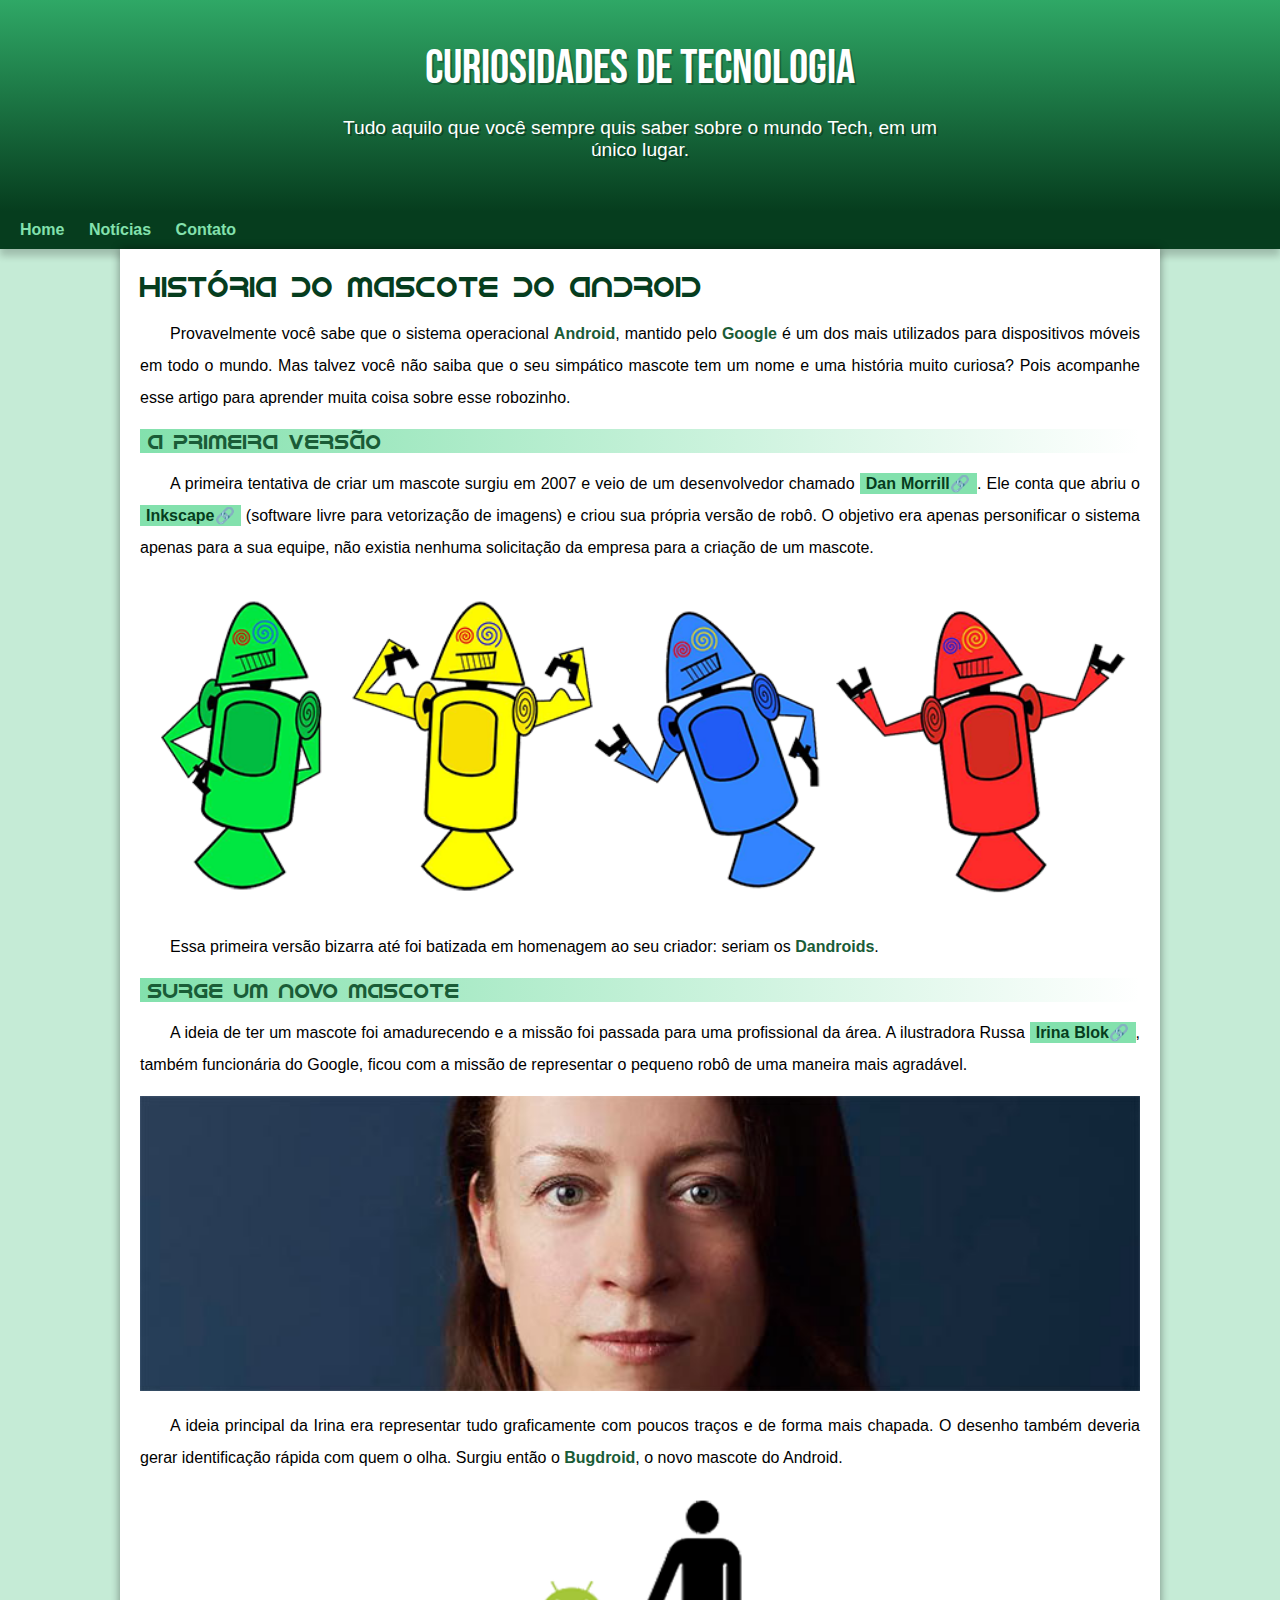
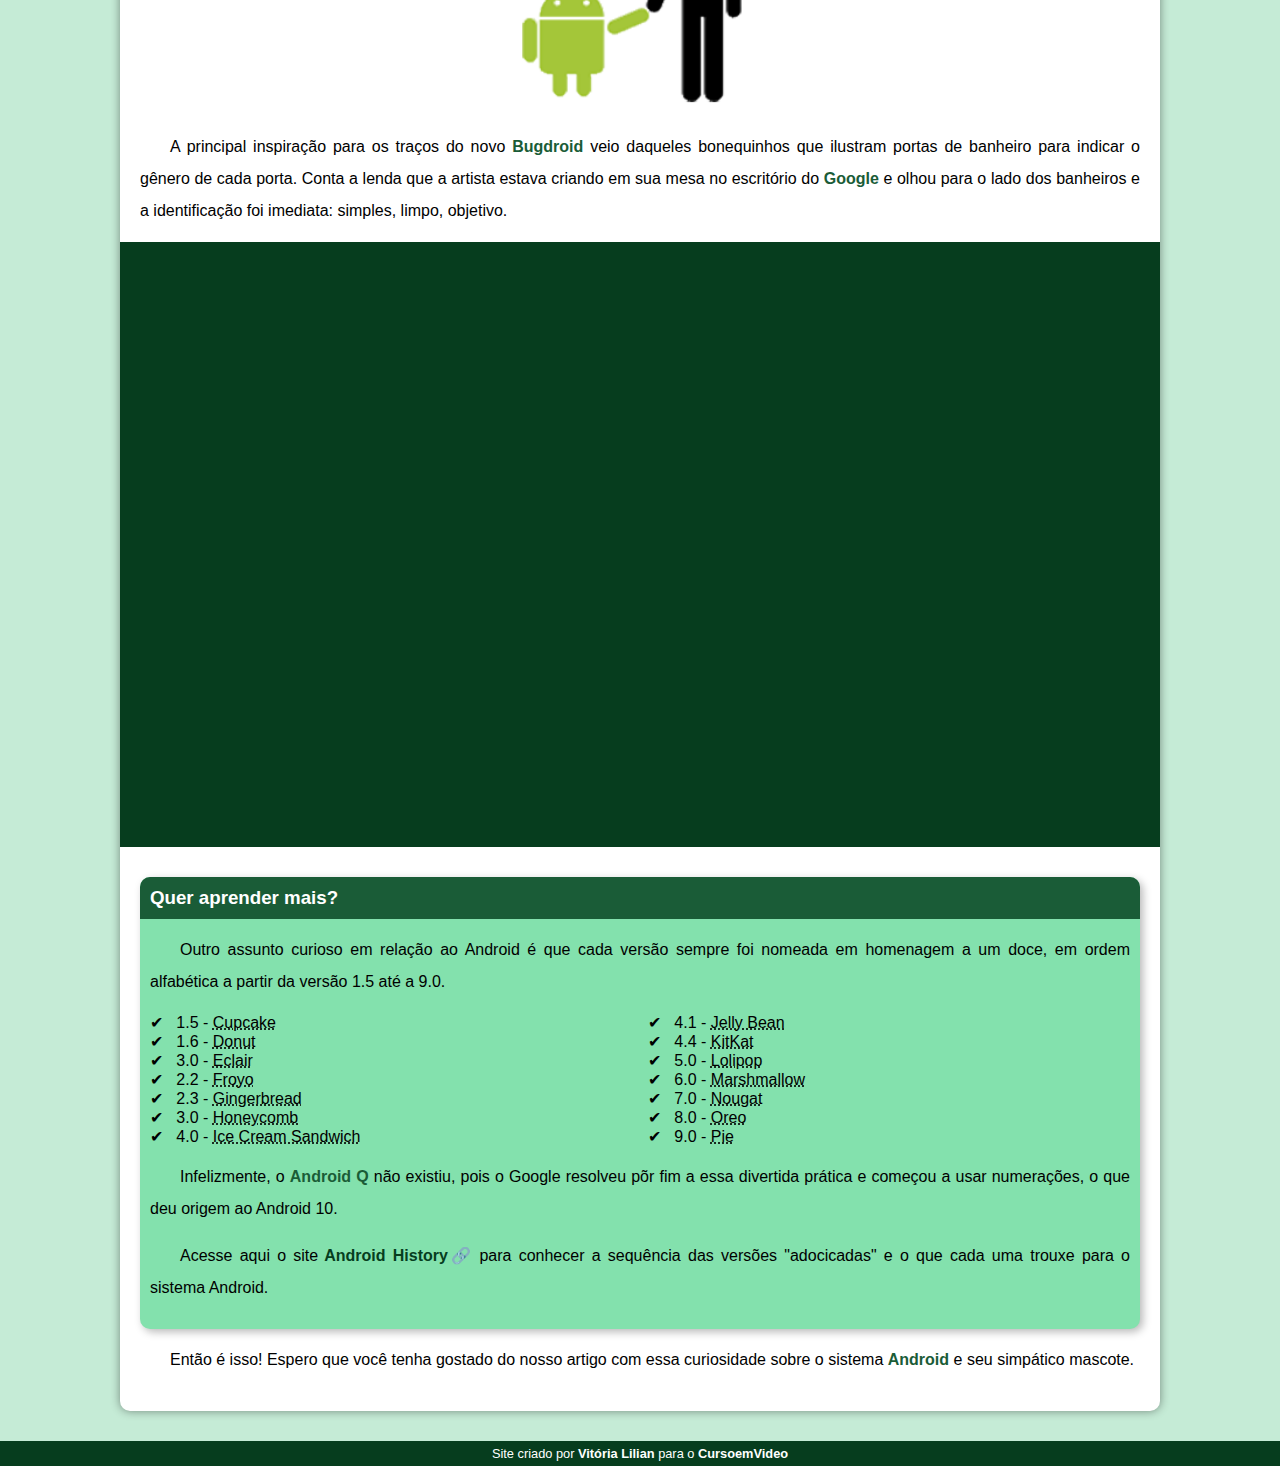
<file: index.html>
<!DOCTYPE html>
<html lang="pt-br">
<head>
    <meta charset="UTF-8">
    <meta http-equiv="X-UA-Compatible" content="IE=edge">
    <meta name="viewport" content="width=device-width, initial-scale=1.0">
    <link rel="shortcut icon" href="imagens/favicon.ico" type="image/x-icon">
    <title>Como surgiu o mascote do Android?</title>
    <link rel="stylesheet" href="estilo/style.css">
</head>
<body>
    <header>
        <h1>Curiosidades de Tecnologia</h1>
        <p>Tudo aquilo que você sempre quis saber sobre o mundo Tech, em um único lugar.</p>
    </header>
    <nav>
        <a href="#">Home</a>
        <a href="#">Notícias</a>
        <a href="#">Contato</a>
    </nav>
    <main>
        <article>
            <h1>
                História do Mascote do Android
            </h1>
            
            <p>
                Provavelmente você sabe que o sistema operacional <strong>Android</strong>, mantido pelo <strong>Google</strong> é um dos mais utilizados para dispositivos móveis em todo o mundo. Mas talvez você não saiba que o seu simpático mascote tem um nome e uma história muito curiosa? Pois acompanhe esse artigo para aprender muita coisa sobre esse robozinho.
            </p>
            
            <h2>
                A primeira Versão
            </h2>
            
            <p>
                A primeira tentativa de criar um mascote surgiu em 2007 e veio de um desenvolvedor chamado <a href="https://androidcommunity.com/dan-morrill-shows-us-the-android-mascot-that-almost-was-20130103/" target="_blank" class="externo">Dan Morrill</a>. Ele conta que abriu o <a href="https://inkscape.org/pt-br/"target="_blank" class="externo">Inkscape</a> (software livre para vetorização de imagens) e criou sua própria versão de robô. O objetivo era apenas personificar o sistema apenas para a sua equipe, não existia nenhuma solicitação da empresa para a criação de um mascote.
            </p>
            
            <picture>
                <source media="(max-width: 600px)" srcset="imagens/dan-droids-pq.png" type="image/png">
                <img src="imagens/dan-droids.png" alt="Primeiro Mascote do Android">
            </picture>
            
            <p>
                Essa primeira versão bizarra até foi batizada em homenagem ao seu criador: seriam os <strong>Dandroids</strong>.
            </p>
            
            <h2>
                Surge um novo mascote
            </h2>
            
            <p>A ideia de ter um mascote foi amadurecendo e a missão foi passada para uma profissional da área. A ilustradora Russa <a href="https://www.irinablok.com/android" target="_blank" class="externo">Irina Blok</a>, também funcionária do Google, ficou com a missão de representar o pequeno robô de uma maneira mais agradável.
            </p>
            
            <picture>
                <source media="(max-width: 600px)" srcset="imagens/irina-blok-pq.jpg" type="image/jpg">
                <img src="imagens/irina-blok.jpg" alt="Irina Blok criadora do Bugdroid">
            </picture>
            
            <p>
                A ideia principal da Irina era representar tudo graficamente com poucos traços e de forma mais chapada. O desenho também deveria gerar identificação rápida com quem o olha. Surgiu então o <strong>Bugdroid</strong>, o novo mascote do Android.
            </p>
            
            <img src="imagens/bugdroid.png" class="pequena" alt="Bugdroid">
            
            <p>
                A principal inspiração para os traços do novo <strong>Bugdroid</strong> veio daqueles bonequinhos que ilustram portas de banheiro para indicar o gênero de cada porta. Conta a lenda que a artista estava criando em sua mesa no escritório do <strong>Google</strong> e olhou para o lado dos banheiros e a identificação foi imediata: simples, limpo, objetivo.
            </p>

            <div class="video">
                <iframe width="560" height="315" src="https://www.youtube.com/embed/l2UDgpLz20M" title="YouTube video player" frameborder="0" allow="accelerometer; autoplay; clipboard-write; encrypted-media; gyroscope; picture-in-picture; web-share" allowfullscreen></iframe>
            </div>
            
            <aside>
                <h3>
                    Quer aprender mais?
                </h3>
                
                <p>
                    Outro assunto curioso em relação ao Android é que cada versão sempre foi nomeada em homenagem a um doce, em ordem alfabética a partir da versão 1.5 até a 9.0.
                </p>
                
                <ul>
                    <li>
                        1.5 - <abbr title="Bolo de Copo">Cupcake</abbr>
                    </li>
                    <li>
                        1.6 - <abbr title="Rosquinha">Donut</abbr>
                    </li>
                    <li>
                        3.0 - <abbr title="Bomba de chocolate/baunilha">Eclair</abbr>
                    </li>
                    <li>
                        2.2 - <abbr title="Iogurte Congelado">Froyo</abbr>
                    </li>
                    <li>
                        2.3 - <abbr title="Biscoito de Gengibre">Gingerbread</abbr>
                    </li>
                    <li>
                        3.0 - <abbr title="Favo de Mel">Honeycomb</abbr>
                    </li>
                    <li>
                        4.0 - <abbr title="Sanduíche de Sorvete">Ice Cream Sandwich</abbr>
                    </li>
                    <li>
                        4.1 - <abbr title="Jujuba">Jelly Bean</abbr>
                    </li>
                    <li>
                        4.4 - <abbr title="KitKat">KitKat</abbr>
                    </li>
                    <li>
                        5.0 - <abbr title="Pirulito">Lolipop</abbr>
                    </li>
                    <li>
                        6.0 - <abbr title="Marshmallow">Marshmallow</abbr>
                    </li>
                    <li>
                        7.0 - <abbr title="Torrone">Nougat</abbr>
                    </li>
                    <li>
                        8.0 - <abbr title="Oreo">Oreo</abbr>
                    </li>
                    <li>
                        9.0 - <abbr title="Torta">Pie</abbr>
                    </li>
                </ul>
                
                <p>
                    Infelizmente, o <strong>Android Q</strong> não existiu, pois o Google resolveu põr fim a essa divertida prática e começou a usar numerações, o que deu origem ao Android 10.
                </p>
                
                <p>
                    Acesse aqui o site<a href="https://www.android.com/intl/en_uk/history/#/donut" target="_blank" class="externo">Android History</a>para conhecer a sequência das versões "adocicadas" e o que cada uma trouxe para o sistema Android.
                </p>
            </aside>
            
            <p>
                Então é isso! Espero que você tenha gostado do nosso artigo com essa curiosidade sobre o sistema <strong>Android</strong> e seu simpático mascote.
            </p>
        </article>
    </main>
    <footer>
        Site criado por <a href="https://github.com/vitorialilian" target="_blank">Vitória Lilian</a> para o <a href="https://www.youtube.com/cursoemvideo" target="_blank">CursoemVideo</a>
    </footer>
</body>
</html>
</file>
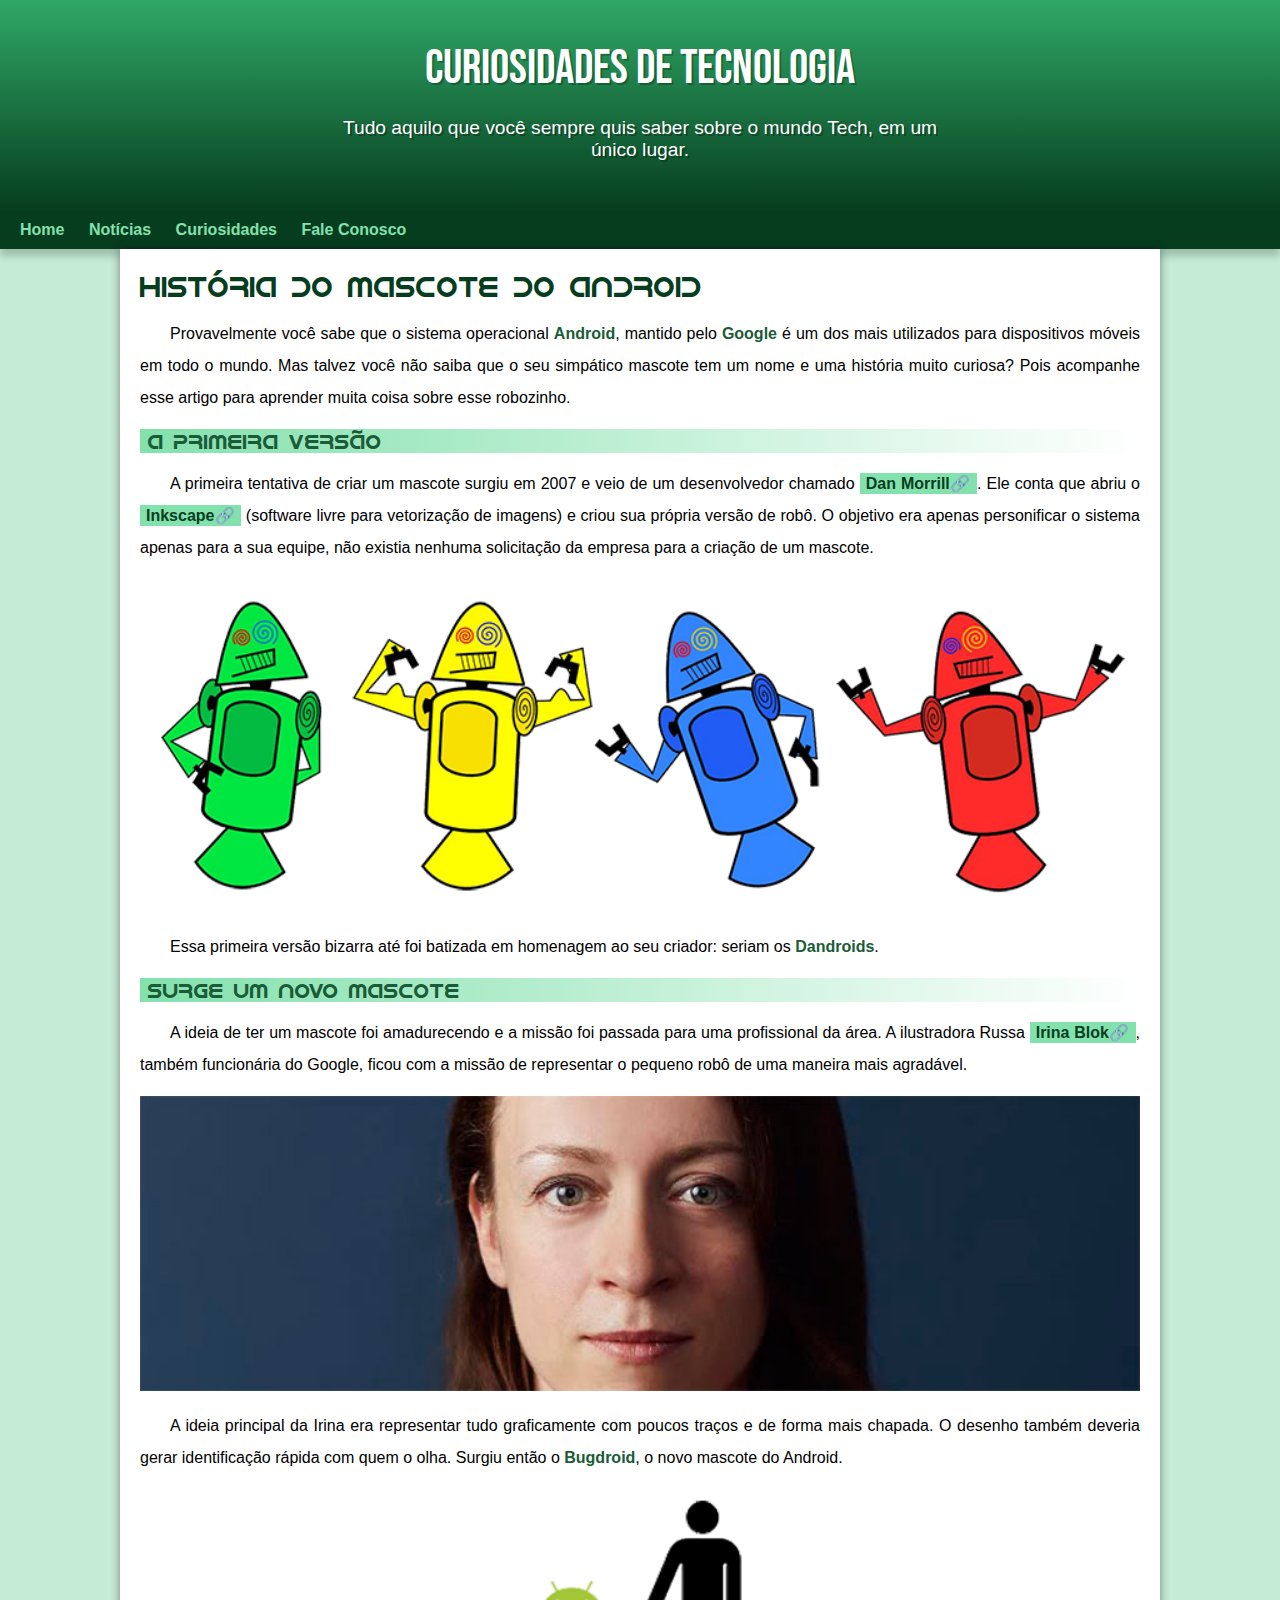
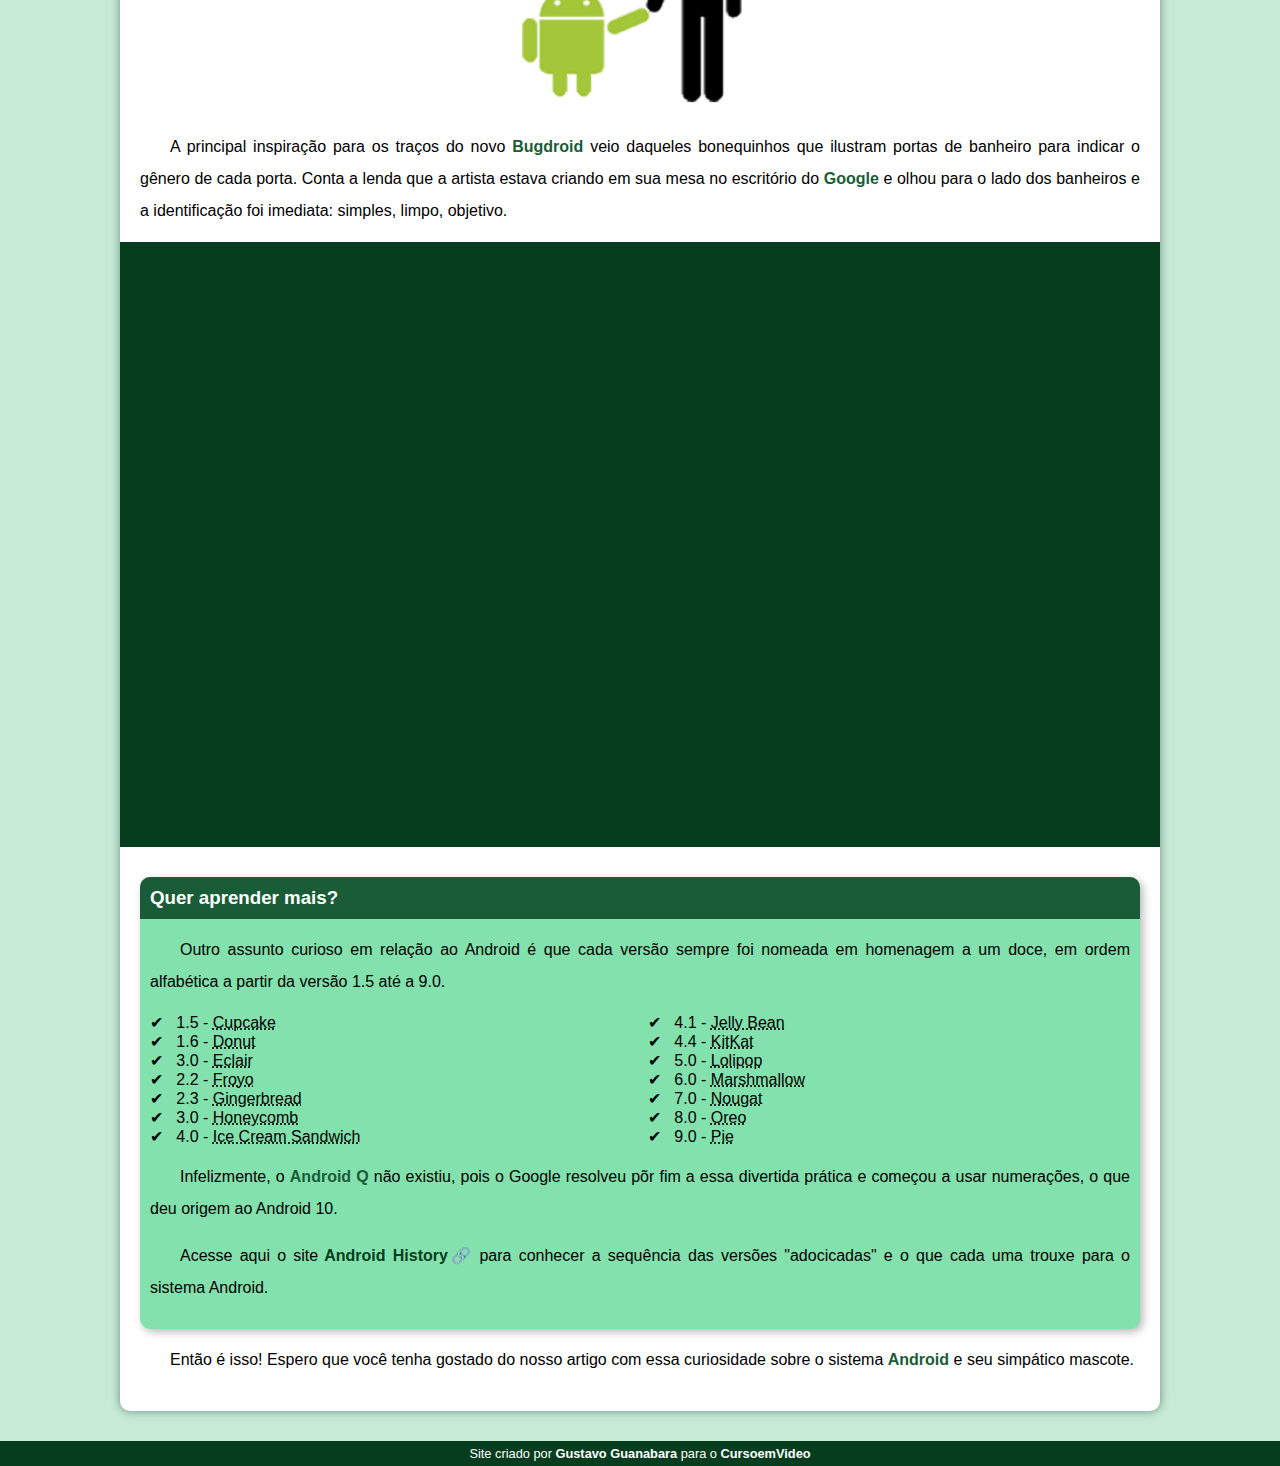
<file: index.html.html>
<!DOCTYPE html>
<html lang="pt-br">
<head>
    <meta charset="UTF-8">
    <meta http-equiv="X-UA-Compatible" content="IE=edge">
    <meta name="viewport" content="width=device-width, initial-scale=1.0">
    <link rel="shortcut icon" href="imagens/favicon.ico" type="image/x-icon">
    <title>Como surgiu o mascote do Android?</title>
    <link rel="stylesheet" href="estilo/style.css">
</head>
<body>
    <header>
        <h1>Curiosidades de Tecnologia</h1>
        <p>Tudo aquilo que você sempre quis saber sobre o mundo Tech, em um único lugar.</p>
    </header>
    <nav>
        <a href="#">Home</a>
        <a href="#">Notícias</a>
        <a href="#">Curiosidades</a>
        <a href="#">Fale Conosco</a>
    </nav>
    <main>
        <article>
            <h1>
                História do Mascote do Android
            </h1>
            
            <p>
                Provavelmente você sabe que o sistema operacional <strong>Android</strong>, mantido pelo <strong>Google</strong> é um dos mais utilizados para dispositivos móveis em todo o mundo. Mas talvez você não saiba que o seu simpático mascote tem um nome e uma história muito curiosa? Pois acompanhe esse artigo para aprender muita coisa sobre esse robozinho.
            </p>
            
            <h2>
                A primeira Versão
            </h2>
            
            <p>
                A primeira tentativa de criar um mascote surgiu em 2007 e veio de um desenvolvedor chamado <a href="https://androidcommunity.com/dan-morrill-shows-us-the-android-mascot-that-almost-was-20130103/" target="_blank" class="externo">Dan Morrill</a>. Ele conta que abriu o <a href="https://inkscape.org/pt-br/"target="_blank" class="externo">Inkscape</a> (software livre para vetorização de imagens) e criou sua própria versão de robô. O objetivo era apenas personificar o sistema apenas para a sua equipe, não existia nenhuma solicitação da empresa para a criação de um mascote.
            </p>
            
            <picture>
                <source media="(max-width: 600px)" srcset="imagens/dan-droids-pq.png" type="image/png">
                <img src="imagens/dan-droids.png" alt="Primeiro Mascote do Android">
            </picture>
            
            <p>
                Essa primeira versão bizarra até foi batizada em homenagem ao seu criador: seriam os <strong>Dandroids</strong>.
            </p>
            
            <h2>
                Surge um novo mascote
            </h2>
            
            <p>A ideia de ter um mascote foi amadurecendo e a missão foi passada para uma profissional da área. A ilustradora Russa <a href="https://www.irinablok.com/android" target="_blank" class="externo">Irina Blok</a>, também funcionária do Google, ficou com a missão de representar o pequeno robô de uma maneira mais agradável.
            </p>
            
            <picture>
                <source media="(max-width: 600px)" srcset="imagens/irina-blok-pq.jpg" type="image/jpg">
                <img src="imagens/irina-blok.jpg" alt="Irina Blok criadora do Bugdroid">
            </picture>
            
            <p>
                A ideia principal da Irina era representar tudo graficamente com poucos traços e de forma mais chapada. O desenho também deveria gerar identificação rápida com quem o olha. Surgiu então o <strong>Bugdroid</strong>, o novo mascote do Android.
            </p>
            
            <img src="imagens/bugdroid.png" class="pequena" alt="Bugdroid">
            
            <p>
                A principal inspiração para os traços do novo <strong>Bugdroid</strong> veio daqueles bonequinhos que ilustram portas de banheiro para indicar o gênero de cada porta. Conta a lenda que a artista estava criando em sua mesa no escritório do <strong>Google</strong> e olhou para o lado dos banheiros e a identificação foi imediata: simples, limpo, objetivo.
            </p>

            <div class="video">
                <iframe width="560" height="315" src="https://www.youtube.com/embed/l2UDgpLz20M" title="YouTube video player" frameborder="0" allow="accelerometer; autoplay; clipboard-write; encrypted-media; gyroscope; picture-in-picture; web-share" allowfullscreen></iframe>
            </div>
            
            <aside>
                <h3>
                    Quer aprender mais?
                </h3>
                
                <p>
                    Outro assunto curioso em relação ao Android é que cada versão sempre foi nomeada em homenagem a um doce, em ordem alfabética a partir da versão 1.5 até a 9.0.
                </p>
                
                <ul>
                    <li>
                        1.5 - <abbr title="Bolo de Copo">Cupcake</abbr>
                    </li>
                    <li>
                        1.6 - <abbr title="Rosquinha">Donut</abbr>
                    </li>
                    <li>
                        3.0 - <abbr title="Bomba de chocolate/baunilha">Eclair</abbr>
                    </li>
                    <li>
                        2.2 - <abbr title="Iogurte Congelado">Froyo</abbr>
                    </li>
                    <li>
                        2.3 - <abbr title="Biscoito de Gengibre">Gingerbread</abbr>
                    </li>
                    <li>
                        3.0 - <abbr title="Favo de Mel">Honeycomb</abbr>
                    </li>
                    <li>
                        4.0 - <abbr title="Sanduíche de Sorvete">Ice Cream Sandwich</abbr>
                    </li>
                    <li>
                        4.1 - <abbr title="Jujuba">Jelly Bean</abbr>
                    </li>
                    <li>
                        4.4 - <abbr title="KitKat">KitKat</abbr>
                    </li>
                    <li>
                        5.0 - <abbr title="Pirulito">Lolipop</abbr>
                    </li>
                    <li>
                        6.0 - <abbr title="Marshmallow">Marshmallow</abbr>
                    </li>
                    <li>
                        7.0 - <abbr title="Torrone">Nougat</abbr>
                    </li>
                    <li>
                        8.0 - <abbr title="Oreo">Oreo</abbr>
                    </li>
                    <li>
                        9.0 - <abbr title="Torta">Pie</abbr>
                    </li>
                </ul>
                
                <p>
                    Infelizmente, o <strong>Android Q</strong> não existiu, pois o Google resolveu põr fim a essa divertida prática e começou a usar numerações, o que deu origem ao Android 10.
                </p>
                
                <p>
                    Acesse aqui o site<a href="https://www.android.com/intl/en_uk/history/#/donut" target="_blank" class="externo">Android History</a>para conhecer a sequência das versões "adocicadas" e o que cada uma trouxe para o sistema Android.
                </p>
            </aside>
            
            <p>
                Então é isso! Espero que você tenha gostado do nosso artigo com essa curiosidade sobre o sistema <strong>Android</strong> e seu simpático mascote.
            </p>
        </article>
    </main>
    <footer>
        Site criado por <a href="https://gustavoguanabara.github.io/" target="_blank">Gustavo Guanabara</a> para o <a href="https://www.youtube.com/cursoemvideo" target="_blank">CursoemVideo</a>
    </footer>
</body>
</html>
</file>
<file: estilo/style.css>
@charset "UTF-8";

@import url('https://fonts.googleapis.com/css2?family=Bebas+Neue&family=Fredericka+the+Great&display=swap');

@font-face {
    font-family: Android;
    src: url('../fontes/idroid.otf') format('opentype');
    font-weight: normal;
}

:root {
    --cor0: #c5ebd6;
    --cor1: #83e1ad;
    --cor2: #3ddc84;
    --cor3: #2fa866;
    --cor4: #1a5c37;
    --cor5: #063d1e;

    --fonte-padrao: Arial, Verdana, Helvetica, sans-serif;
    --fonte-destaque: 'Bebas Neue', cursive;
    --fonte-android: 'Android', cursive;
}

* {
    margin: 0;
    padding: 0;
}

body {
    background-color: var(--cor0);
    font-family: var(--fonte-padrao);
}

a.externo::after {
    content: '\1F517';
}

header {
    background-image: linear-gradient(to bottom, var(--cor3), var(--cor5));
    min-height: 150px;
    text-align: center;
    padding-top: 40px;
}

header > h1 {
    color: white;
    font-family: var(--fonte-destaque);
    font-size: 3em;
    font-weight: normal;
    margin-bottom: 20px;
    text-shadow: 2px 2px 0px rgba(0, 0, 0, 0.267);
}

header > p {
    font-family: var(--fonte-padrao);
    font-size: 1.2em;
    color: white;
    max-width: 600px;
    padding-right: 10px;
    padding-left: 10px;
    margin: auto;
    padding-bottom: 50px;
    text-shadow: 2px 2px 0px rgba(0, 0, 0, 0.315);
}

nav {
    background-color: var(--cor5);
    padding: 10px;
    box-shadow: 0px 7px 7px rgba(0, 0, 0, 0.192);
}

nav > a {
    color: var(--cor1);
    padding: 10px;
    border-radius: 5px;
    text-decoration: none;
    font-weight: bold;
    transition-duration: 0.5s;
}

nav > a:hover {
    background-color: var(--cor3);
    color: var(--cor5);
}

main {
    min-width: 300px;
    max-width: 1000px;
    margin: auto;
    margin-bottom: 30px;
    padding: 20px;
    background-color: white;
    box-shadow: 0px 0px 10px rgba(0, 0, 0, 0.418);
    border-radius: 0px 0px 10px 10px;
}

main h1 {
    color: var(--cor5);
    font-family: var(--fonte-android);
    font-weight: normal;
    font-size: 1.8em;
}

main h2 {
    color: var(--cor5);
    font-family: var(--fonte-android);
    color: var(--cor4);
    font-size: 1.3em;
    font-weight: normal;
    background-image: linear-gradient(to right, var(--cor1), transparent);
    text-indent: 8px;
}

main p {
    margin: 15px 0px;
    text-align: justify;
    text-indent: 30px;
    font-size: 1em;
    line-height: 2em;
}

main strong {
    color: var(--cor4);
    font-weight: bold;
}

main a {
    text-decoration: none;
    font-weight: bold;
    color: var(--cor5);
    background-color: var(--cor1);
    padding: 2px 6px;
}

main a:hover {
    text-decoration: underline;
    color: var(--cor4);
}

main img {
    width: 100%;
}

main img.pequena {
    max-width: 350px;
    display: block;
    margin: auto;
}

div.video {
    background-color: var(--cor5);
    margin: 0px -20px 30px -20px;
    padding: 20px;
    padding-bottom: 58.5%;
    position: relative;
}

div.video > iframe {
    position: absolute;
    top: 5%;
    left: 5%;
    width: 90%;
    height: 90%;
}

aside {
    background-color: var(--cor1);
    padding: 10px;
    border-radius: 10px;
    box-shadow: 3px 3px 8px rgba(0, 0, 0, 0.280);
}

aside > h3 {
    background-color: var(--cor4);
    color: white;
    padding: 10px;
    margin: -10px -10px 0px -10px;
    border-radius: 10px 10px 0px 0px;
}

aside > ul {
    list-style-type: '\2714\00A0\00A0';
    list-style-position: inside;
    columns: 2;
}

footer {
    background-color: var(--cor5);
    color: white;
    text-align: center;
    font-size: 0.8em;
    padding: 5px;
}

footer > a {
    color: white;
    font-weight: bolder;
    text-decoration: none;
}

footer a:hover {
    text-decoration: underline;
    color: var(--cor1);
}
</file>
